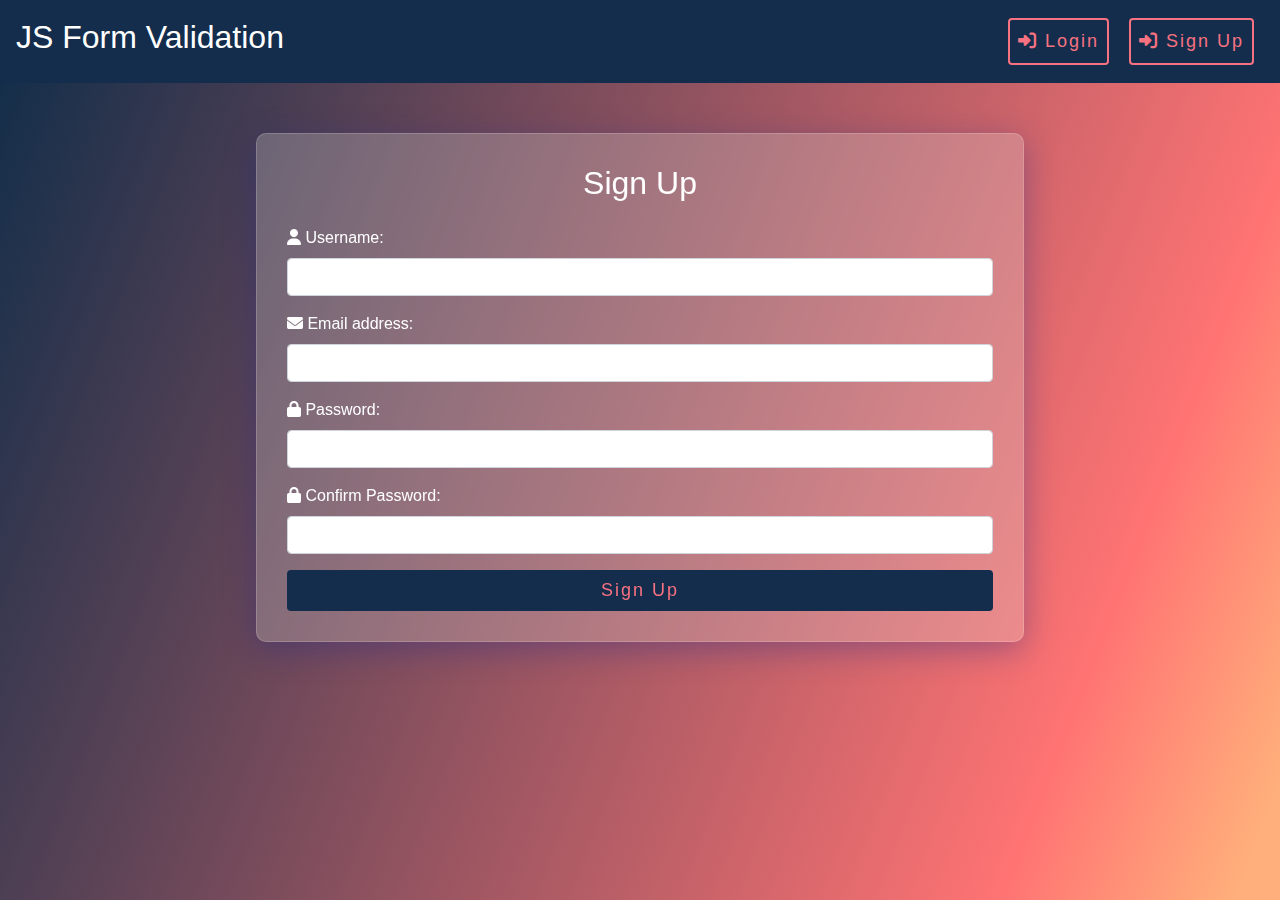
<file: index.html>
<!DOCTYPE html>
<html lang="en">
<head>
  <meta charset="UTF-8">
  <meta name="viewport" content="width=device-width, initial-scale=1.0">
  <title>Sign Up</title>
  <link rel="stylesheet" href="https://stackpath.bootstrapcdn.com/bootstrap/4.3.1/css/bootstrap.min.css">
  <link rel="stylesheet" href="https://cdnjs.cloudflare.com/ajax/libs/font-awesome/6.4.2/css/all.min.css">
  <link rel="stylesheet" href="style.css">
  <script src="index.js" defer></script>
</head>
<body>

<nav class="navbar navbar-expand-lg navbar-dark ">
  <a class="navbar-brand" href="#"><h2>JS Form Validation</h2></a>
  <button class="navbar-toggler" type="button" data-toggle="collapse" data-target="#navbarNav" aria-controls="navbarNav" aria-expanded="false" aria-label="Toggle navigation">
    <span class="navbar-toggler-icon"></span>
  </button>
  <div class="collapse navbar-collapse justify-content-end" id="navbarNav">
    <ul class="navbar-nav">
      <li class="nav-item">
        <a class="nav-link btn" href="login.html"><i class="fa-solid fa-right-to-bracket"></i> Login</a>
      </li>
      <li class="nav-item active">
        <a class="nav-link btn" href="index.html"><i class="fa-solid fa-right-to-bracket"></i> Sign Up</a>
      </li>
    </ul>
  </div>
</nav>

<div class="container signup-container">
  <h2 class="text-center mb-4">Sign Up</h2>
  <form id="signupForm" onsubmit="return validateForm()" >
    <div class="form-group">
      <label for="username"><i class="fa-solid fa-user"></i> Username:</label>
      <input type="text" class="form-control" id="username">
      <div class="error-message" id="usernameError"></div>
    </div>
    <div class="form-group">
      <label for="email"> <i class="fa-solid fa-envelope"></i> Email address:</label>
      <input type="text" class="form-control" id="email">
      <div class="error-message" id="emailError"></div>
    </div>
    <div class="form-group">
      <label for="password"><i class="fa-solid fa-lock"></i> Password:</label>
      <input type="password" class="form-control" id="password">
      <div class="error-message" id="passwordError"></div>
    </div>
    <div class="form-group">
      <label for="confirmPassword"> <i class="fa-solid fa-lock"></i> Confirm Password:</label>
      <input type="password" class="form-control" id="confirmPassword">
      <div class="error-message" id="confirmPasswordError"></div>
    </div>
    <button type="submit" class="btn btn-block">Sign Up</button>
  </form>
</div>


<script src="https://code.jquery.com/jquery-3.3.1.slim.min.js"></script>
<script src="https://cdnjs.cloudflare.com/ajax/libs/popper.js/1.14.7/umd/popper.min.js"></script>
<script src="https://stackpath.bootstrapcdn.com/bootstrap/4.3.1/js/bootstrap.min.js"></script>



</body>
</html>
</file>
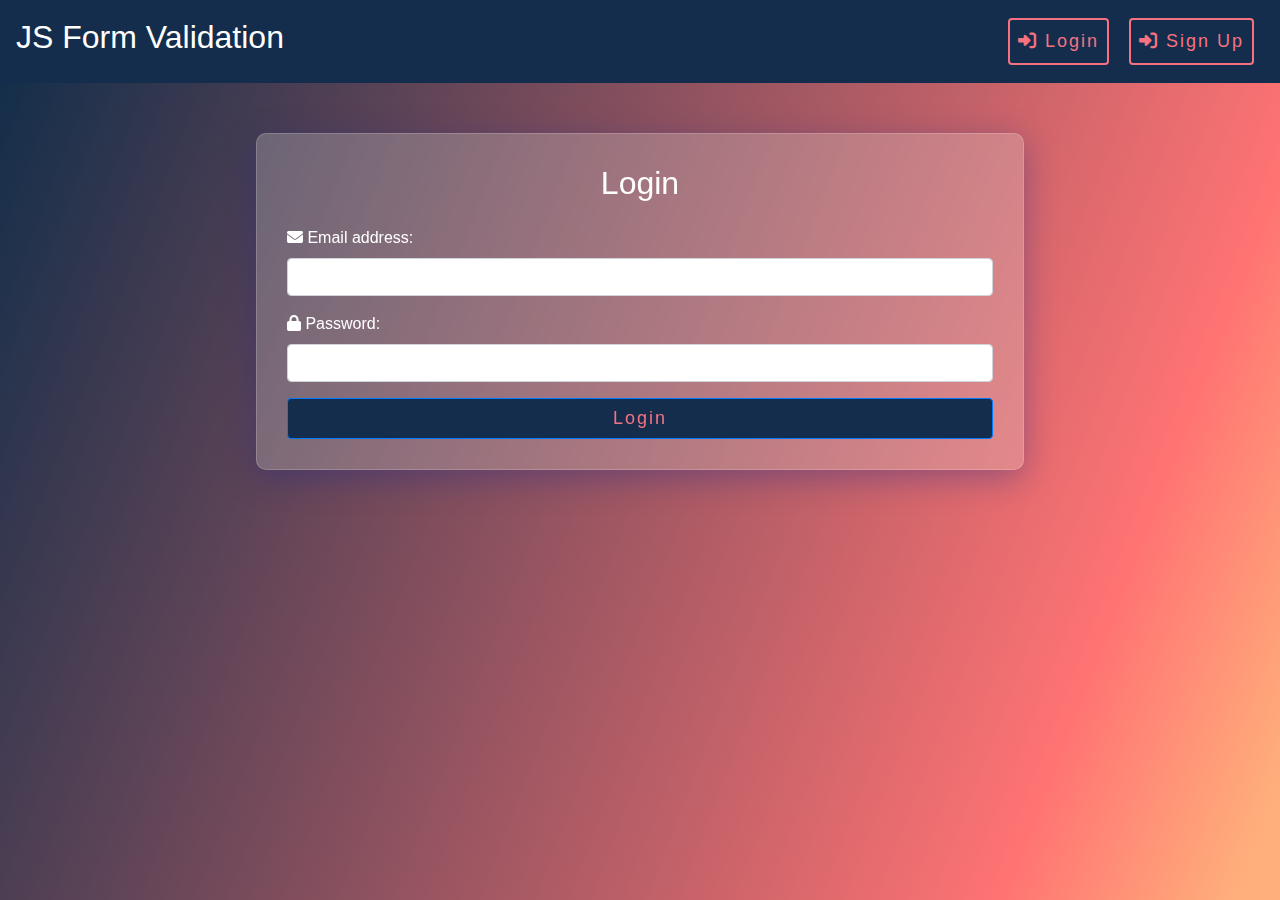
<file: login.html>
<!DOCTYPE html>
<html lang="en">
<head>
  <meta charset="UTF-8">
  <meta name="viewport" content="width=device-width, initial-scale=1.0">
  <title>Login</title>
  <link rel="stylesheet" href="https://stackpath.bootstrapcdn.com/bootstrap/4.3.1/css/bootstrap.min.css">
  <link rel="stylesheet" href="https://cdnjs.cloudflare.com/ajax/libs/font-awesome/6.4.2/css/all.min.css">
  <link rel="stylesheet" href="style.css">
  <script src="login.js" defer></script>
  
</head>
<body>

<nav class="navbar navbar-expand-lg navbar-dark ">
  <a class="navbar-brand" href="#"><h2>JS Form Validation</h2></a>
  <button class="navbar-toggler" type="button" data-toggle="collapse" data-target="#navbarNav" aria-controls="navbarNav" aria-expanded="false" aria-label="Toggle navigation">
    <span class="navbar-toggler-icon"></span>
  </button>
  <div class="collapse navbar-collapse justify-content-end" id="navbarNav">
    <ul class="navbar-nav">
      <li class="nav-item active">
        <a class="nav-link btn" href="login.html"><i class="fa-solid fa-right-to-bracket"></i> Login</a>
      </li>
      <li class="nav-item">
        <a class="nav-link btn" href="index.html"><i class="fa-solid fa-right-to-bracket"></i> Sign Up</a>
      </li>
      
    </ul>
  </div>
</nav>

<div class="container login-container">
  <h2 class="text-center mb-4">Login</h2>
  <form id="loginForm" onsubmit="return validateLogin()">
    <div class="form-group">
      <label for="email"><i class="fa-solid fa-envelope"></i> Email address:</label>
      <input type="text" class="form-control" id="email">
      <div class="error-message" id="emailError"></div>
    </div>
    <div class="form-group">
      <label for="password"><i class="fa-solid fa-lock"></i> Password:</label>
      <input type="password" class="form-control" id="password">
      <div class="error-message" id="passwordError"></div>
    </div>
    <button type="submit" class="btn btn-primary btn-block" id="loginButton">Login</button>
  </form>
</div>

<script src="https://code.jquery.com/jquery-3.3.1.slim.min.js"></script>
<script src="https://cdnjs.cloudflare.com/ajax/libs/popper.js/1.14.7/umd/popper.min.js"></script>
<script src="https://stackpath.bootstrapcdn.com/bootstrap/4.3.1/js/bootstrap.min.js"></script>


</body>
</html>
</file>
<file: style.css>
body {
    height: 100%;
    justify-content: center;
    align-items: center;
    background: linear-gradient(111.1deg, rgb(0, 40, 70) -4.8%, rgb(255, 115, 115) 82.7%, rgb(255, 175, 123) 97.2%);
    background-size: cover;
    background-position: center;
    background-repeat: no-repeat;
    background-attachment: fixed;
  }
  .signup-container, .login-container, .todo-container {
    width: 60%;
    margin-top: 50px;
    padding: 30px;
    background: rgba(225,225,225,0.25)	;
    box-shadow: 0 8px 32px 0 rgba( 31, 38, 135, 0.37 );
    backdrop-filter: blur( 4px );
    -webkit-backdrop-filter: blur( 4px );
    border-radius: 10px;
    border: 1px solid rgba( 255, 255, 255, 0.18 );
    color: white;
  }
  .editable {
      cursor: pointer;
  }
  .error-message {
      color: black;
      font-size: 80%;
      margin-top: 5px;
  }
  .navbar{
    background-color:#142d4c;
  }

  h2:hover{
    color: #f67280;
  }
  
  .btn{
      background-color:#142d4c;
      color: #f67280;
      font-size: large;
     
      letter-spacing: 2px;
  }
  .btn:hover{
    background-color: #f67280;
    color:#142d4c;
  }
  .add{
      background-color:#142d4c;
      color: white;
  }
  .de{
    background: #f67280; 
    color: #142d4c;
  }
  .de:hover{
    background-color:#142d4c;
    color: #f67280;
  }
  .navbar .nav-link{
    background-color: #142d4c;
    border: 2px solid #f67280;
    color: #f67280 !important;
    font-size: large !important;
    margin: 10px;
  } 

  .navbar .nav-link:hover{
    background-color: #f67280;
    color: #142d4c !important;
    transition: background-color 0.5s linear;

  }
</file>
